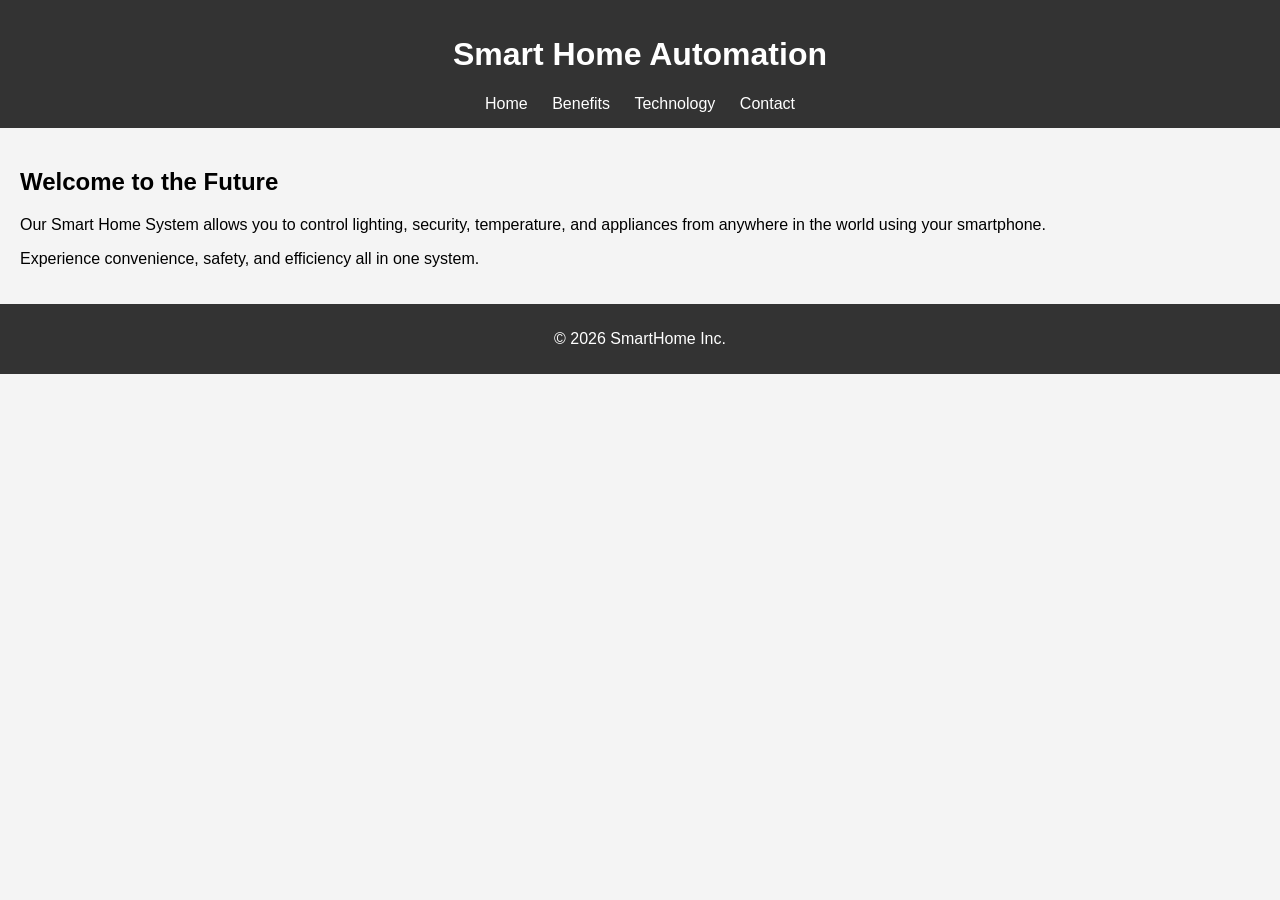
<file: index.html>
<!DOCTYPE html>
<html>
<head>
    <title>Smart Home System</title>
    <link rel="stylesheet" href="styles.css">
</head>
<body>

<header>
    <h1>Smart Home Automation</h1>
    <nav>
        <a href="index.html">Home</a>
        <a href="benefits.html">Benefits</a>
        <a href="technology.html">Technology</a>
        <a href="contact.html">Contact</a>
    </nav>
</header>

<section>
    <h2>Welcome to the Future</h2>
    <p>
        Our Smart Home System allows you to control lighting, security, temperature,
        and appliances from anywhere in the world using your smartphone.
    </p>
    <p>
        Experience convenience, safety, and efficiency all in one system.
    </p>
</section>

<footer>
    <p>&copy; 2026 SmartHome Inc.</p>
</footer>

</body>
</html>
</file>
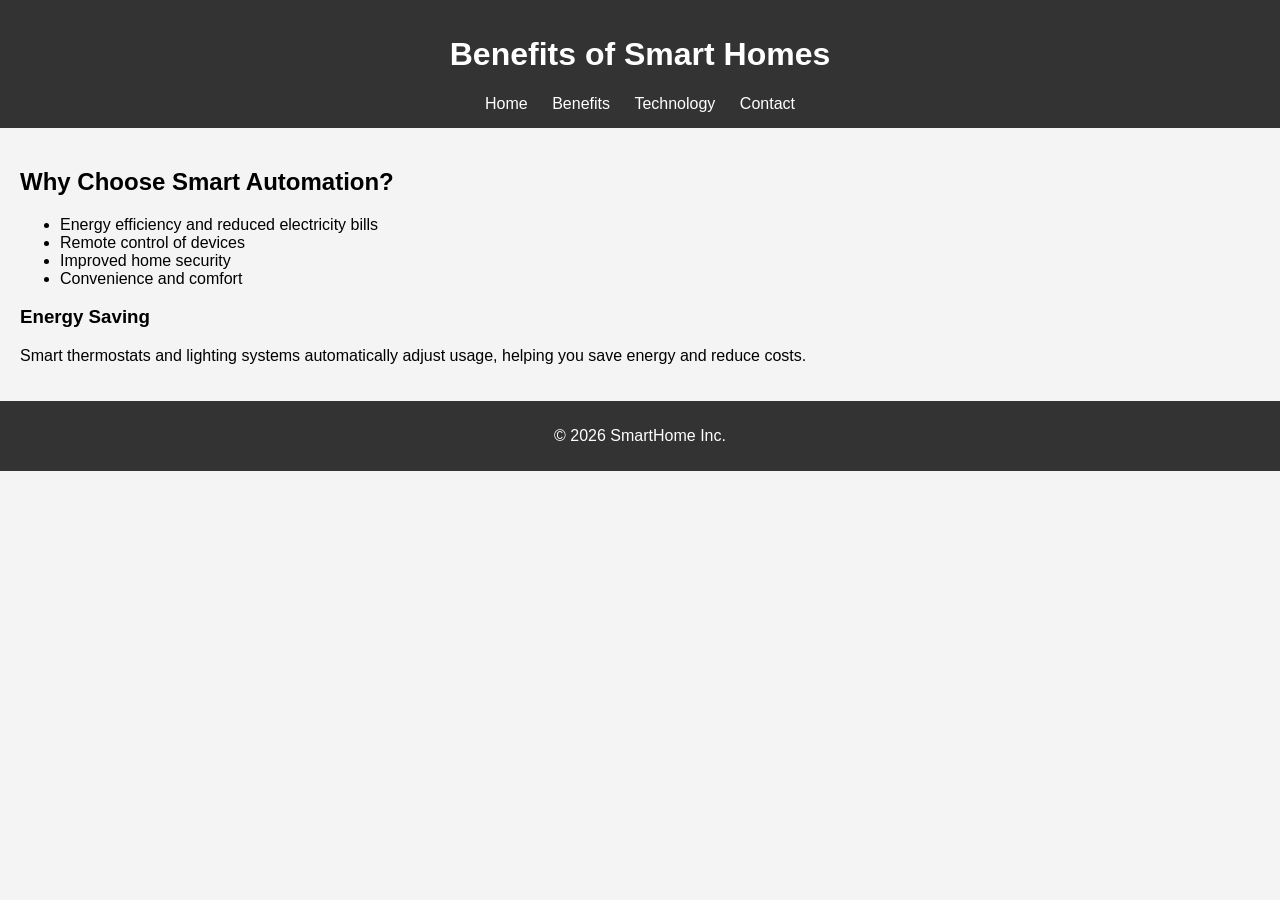
<file: benefits.html>
<!DOCTYPE html>
<html>
<head>
    <title>Benefits - Smart Home</title>
    <link rel="stylesheet" href="styles.css">
</head>
<body>

<header>
    <h1>Benefits of Smart Homes</h1>
    <nav>
        <a href="index.html">Home</a>
        <a href="benefits.html">Benefits</a>
        <a href="technology.html">Technology</a>
        <a href="contact.html">Contact</a>
    </nav>
</header>

<section>
    <h2>Why Choose Smart Automation?</h2>
    <ul>
        <li>Energy efficiency and reduced electricity bills</li>
        <li>Remote control of devices</li>
        <li>Improved home security</li>
        <li>Convenience and comfort</li>
    </ul>

    <h3>Energy Saving</h3>
    <p>
        Smart thermostats and lighting systems automatically adjust usage,
        helping you save energy and reduce costs.
    </p>
</section>

<footer>
    <p>&copy; 2026 SmartHome Inc.</p>
</footer>

</body>
</html>
</file>
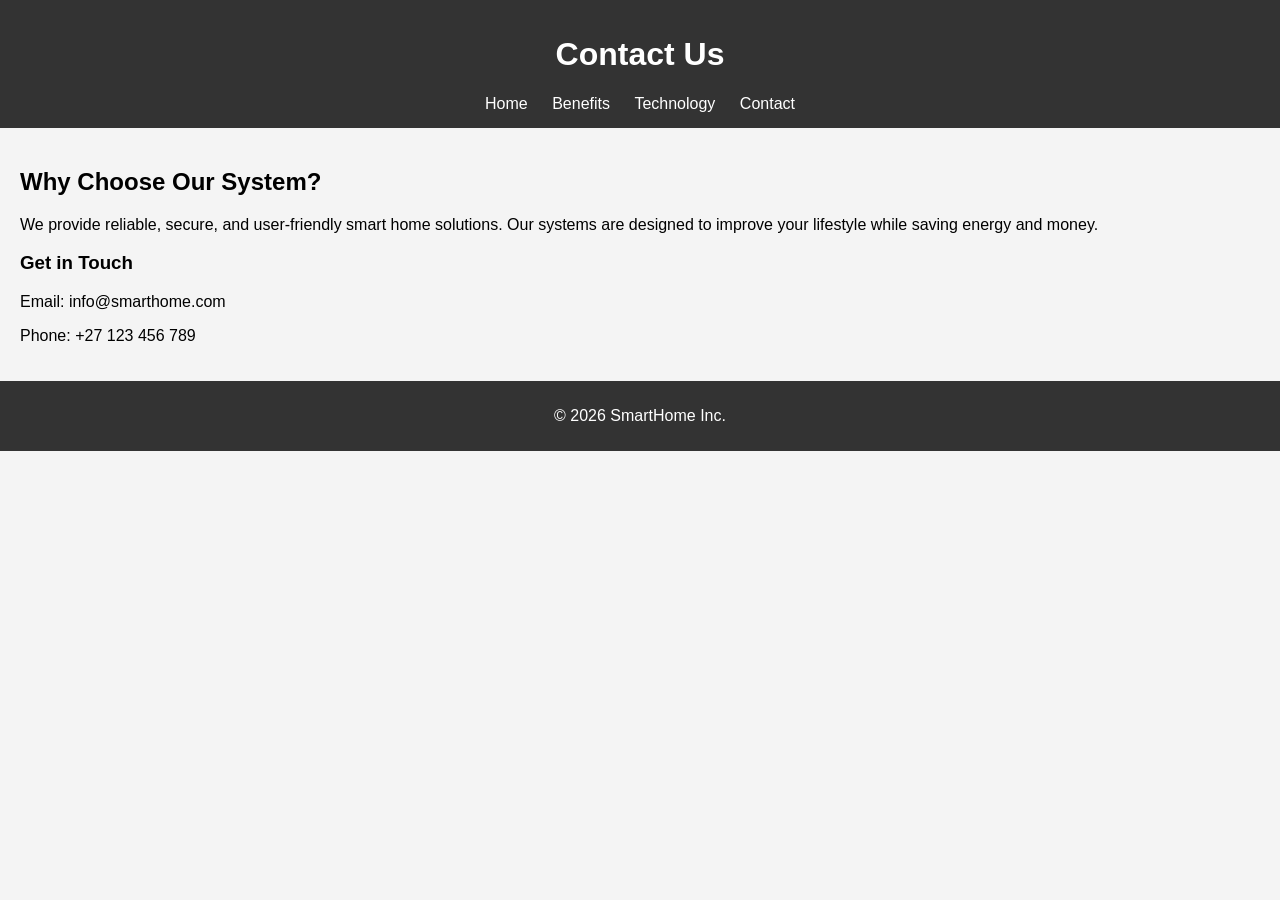
<file: contact.html>
<!DOCTYPE html>
<html>
<head>
    <title>Contact Us - Smart Home</title>
    <link rel="stylesheet" href="styles.css">
</head>
<body>

<header>
    <h1>Contact Us</h1>
    <nav>
        <a href="index.html">Home</a>
        <a href="benefits.html">Benefits</a>
        <a href="technology.html">Technology</a>
        <a href="contact.html">Contact</a>
    </nav>
</header>

<section>
    <h2>Why Choose Our System?</h2>
    <p>
        We provide reliable, secure, and user-friendly smart home solutions.
        Our systems are designed to improve your lifestyle while saving energy and money.
    </p>

    <h3>Get in Touch</h3>
    <p>Email: info@smarthome.com</p>
    <p>Phone: +27 123 456 789</p>
</section>

<footer>
    <p>&copy; 2026 SmartHome Inc.</p>
</footer>

</body>
</html>
</file>
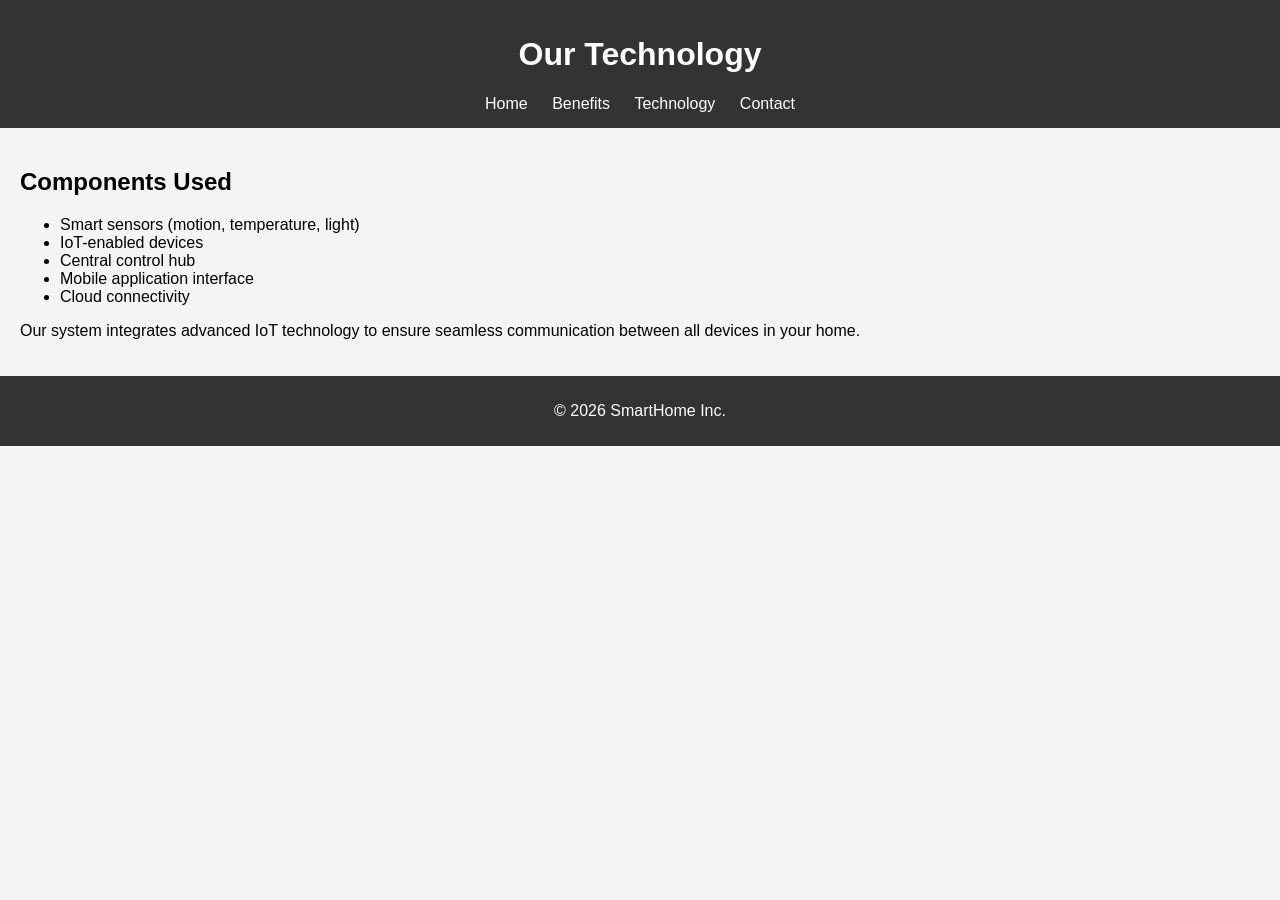
<file: technology.html>
<!DOCTYPE html>
<html>
<head>
    <title>Technology - Smart Home</title>
    <link rel="stylesheet" href="styles.css">
</head>
<body>

<header>
    <h1>Our Technology</h1>
    <nav>
        <a href="index.html">Home</a>
        <a href="benefits.html">Benefits</a>
        <a href="technology.html">Technology</a>
        <a href="contact.html">Contact</a>
    </nav>
</header>

<section>
    <h2>Components Used</h2>
    <ul>
        <li>Smart sensors (motion, temperature, light)</li>
        <li>IoT-enabled devices</li>
        <li>Central control hub</li>
        <li>Mobile application interface</li>
        <li>Cloud connectivity</li>
    </ul>

    <p>
        Our system integrates advanced IoT technology to ensure seamless
        communication between all devices in your home.
    </p>
</section>

<footer>
    <p>&copy; 2026 SmartHome Inc.</p>
</footer>

</body>
</html>
</file>
<file: styles.css>
body {
    font-family: Arial, sans-serif;
    margin: 0;
    background-color: #f4f4f4;
}

header {
    background-color: #333;
    color: white;
    padding: 15px;
    text-align: center;
}

nav a {
    color: white;
    margin: 10px;
    text-decoration: none;
}

nav a:hover {
    text-decoration: underline;
}

section {
    padding: 20px;
}

footer {
    background-color: #333;
    color: white;
    text-align: center;
    padding: 10px;
}
</file>
